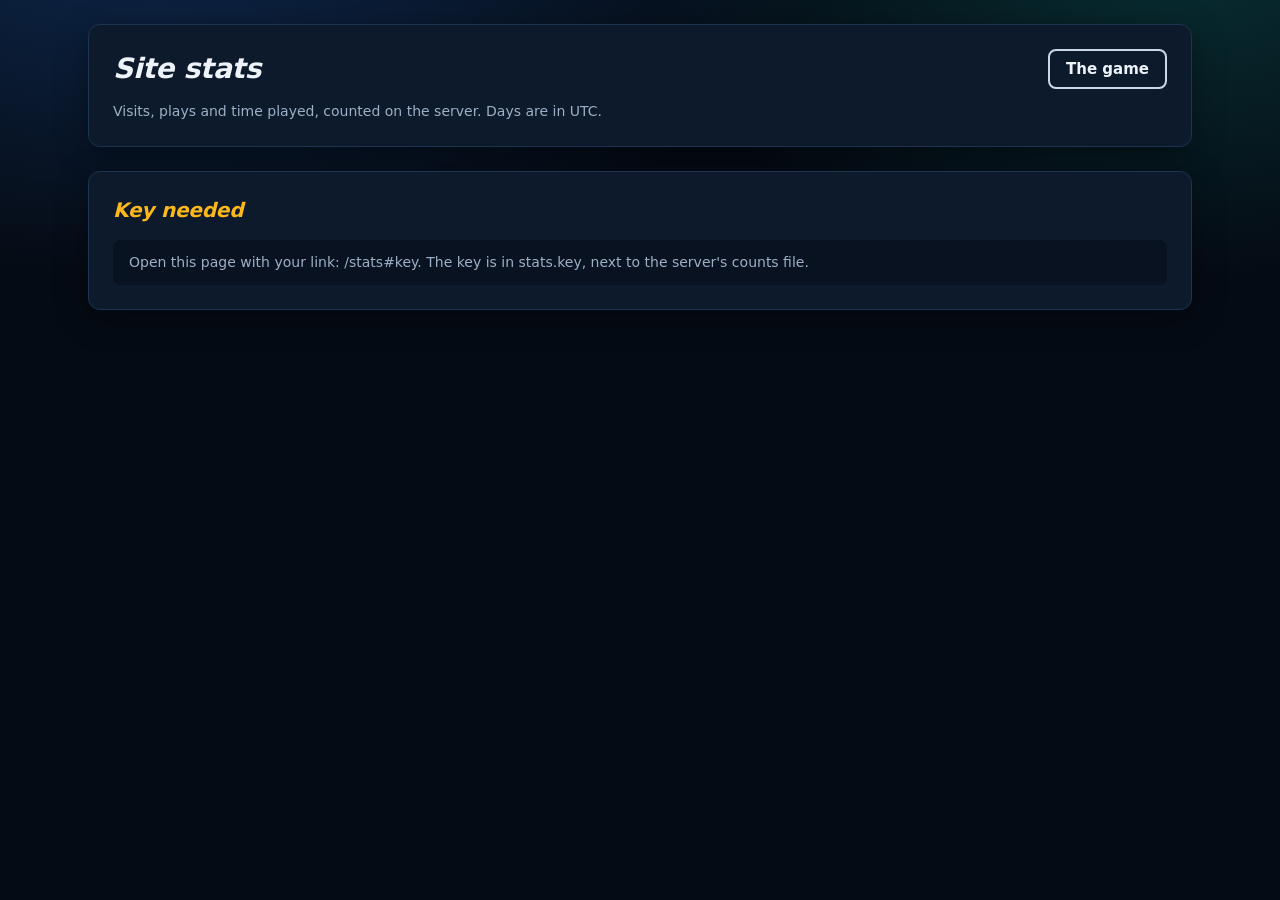
<file: web/src/stats.html>
<!doctype html>
<html lang="en">
<head>
<meta charset="utf-8">
<meta name="viewport" content="width=device-width, initial-scale=1">
<meta name="color-scheme" content="dark">
<meta name="theme-color" content="#050b14">
<meta name="robots" content="noindex, nofollow">
<title>Site Stats</title>
<link rel="icon" href="icon.svg" type="image/svg+xml">
<link rel="stylesheet" href="style.css">
<link rel="stylesheet" href="stats.css">
</head>
<body>
<main class="stats">
  <header class="panel">
    <div class="panel-head">
      <h1>Site stats</h1>
      <a class="btn" href="/">The game</a>
    </div>
    <p class="hint" id="since">Visits, plays and time played, counted on the server. Days are in UTC.</p>
    <label class="check" id="me-row" hidden><input type="checkbox" id="me"> Leave this browser out of the counts</label>
  </header>

  <section class="panel" id="locked" hidden>
    <h2>Key needed</h2>
    <p class="box" id="locked-text">Open this page with your link: /stats#key. The key is in stats.key, next to the server's counts file.</p>
  </section>

  <div id="open" hidden>
    <section class="tiles" aria-label="Now and today">
      <div class="tile live"><span class="n" id="now">0</span><span class="l">playing now</span></div>
      <div class="tile"><span class="n" id="t-players">0</span><span class="l">players today</span></div>
      <div class="tile"><span class="n" id="t-visitors">0</span><span class="l">visitors today</span></div>
      <div class="tile"><span class="n" id="t-time">0</span><span class="l">played today</span></div>
    </section>

    <section class="panel">
      <h2>Totals</h2>
      <div class="scroll"><table id="totals"></table></div>
      <p class="hint">A visitor or player who comes back on another day counts again: nothing links one day to the next.</p>
    </section>

    <section class="panel">
      <h2>By day</h2>
      <div class="scroll"><table id="days"></table></div>
    </section>

    <div class="lists">
      <section class="panel"><h2>Countries</h2><p class="hint sub">Visitors, last 30 days</p><table class="list" id="countries"></table></section>
      <section class="panel"><h2>Browsers</h2><p class="hint sub">Visitors, last 30 days</p><table class="list" id="browsers"></table></section>
      <section class="panel"><h2>Could not run it</h2><p class="hint sub">Why, last 30 days</p><table class="list" id="why"></table></section>
      <section class="panel"><h2>Game stops</h2><p class="hint sub">Errors that ended a game, last 30 days</p><table class="list" id="stops"></table></section>
    </div>
  </div>
</main>
<script type="module" src="stats.js"></script>
</body>
</html>
</file>
<file: web/src/style.css>
/* The start page and the game's stage. Every margin, padding and gap is a multiple of 4 px; controls are 40 px tall with 8 px corners,
   panels have 12 px corners. One accent: the colour of the change below is the whole page's. */
:root {
  /* the cover's night: deep blue, a teal glow, chrome lettering, the police lights and the car's yellow */
  --bg: #050b14;
  --panel: #0d1a2b;
  --well: #081220;
  --line: #1d3350;
  --text: #eef3fa;
  --muted: #9db0c7;
  --chrome: #c9d7e8;
  --accent: #ffb81c;
  --accent-soft: #ffb81c1f;
  --accent-glow: #ffb81c40;
  --on-accent: #1a1200;
  --siren-red: #ff2e3f;
  --siren-blue: #2f7dff;
  --plate: #1f4fb0;
  --bad: #ff5a66;
  color-scheme: dark;
}
* { box-sizing: border-box; }
html { background: var(--bg); }
body { background:
    radial-gradient(1100px 560px at 12% -8%, #16427f80, transparent 62%),
    radial-gradient(900px 520px at 92% -4%, #0b5f5c66, transparent 60%),
    radial-gradient(1000px 700px at 50% 115%, #0d2c5a55, transparent 65%),
    var(--bg);
  background-attachment: fixed; }
html, body { margin: 0; min-height: 100%; color: var(--text);
  font: 15px/1.5 system-ui, -apple-system, "Segoe UI", Roboto, sans-serif; -webkit-font-smoothing: antialiased; }
a { color: var(--accent); }
[hidden] { display: none !important; }

/* ---- layout ---- */
.app { max-width: 1152px; margin: 0 auto; padding: 24px; display: grid; gap: 24px;
  grid-template-columns: minmax(0, 384px) minmax(0, 1fr); grid-template-areas: "top top" "side content"; }
.top { grid-area: top; }
.side { grid-area: side; display: grid; gap: 24px; align-content: start; }
.content { grid-area: content; display: grid; gap: 24px; align-content: start; }
@media (max-width: 880px) {
  .app { grid-template-columns: minmax(0, 1fr); grid-template-areas: "top" "side" "content"; padding: 16px; gap: 16px; }
  .side, .content { gap: 16px; }
}

.panel { background: var(--panel); border: 1px solid var(--line); border-radius: 12px; padding: 24px; box-shadow: 0 8px 32px #00000059; }
.panel > :first-child { margin-top: 0; }
.panel > :last-child { margin-bottom: 0; }
.panel-head { display: flex; align-items: center; justify-content: space-between; gap: 12px; flex-wrap: wrap; margin-bottom: 16px; }
.panel-head h2 { margin: 0; }
.row { display: flex; gap: 8px; flex-wrap: wrap; align-items: center; }

h1, h2, .status { font-style: italic; font-weight: 800; letter-spacing: -0.01em; }
h1 { margin: 0; font-size: 32px; line-height: 40px; }
h2 { margin: 0 0 16px; font-size: 20px; line-height: 28px; color: var(--accent); }
.hint { margin: 12px 0 0; color: var(--muted); font-size: 14px; }
.nowrap { white-space: nowrap; }
.check { display: flex; align-items: center; gap: 12px; min-height: 40px; cursor: pointer; }
.check input { width: 20px; height: 20px; margin: 0; accent-color: var(--accent); cursor: pointer; }
/* the Graphics panel: groups of rows, a label and its help on the left, the control on the right */
.gfx-intro { margin: 0 0 16px; }
.gfx-group + .gfx-group { margin-top: 24px; }
.gfx-head { display: flex; align-items: center; justify-content: space-between; gap: 12px; border-bottom: 1px solid var(--line); }
.gfx-head h3 { margin: 0; padding: 8px 0; font-size: 13px; letter-spacing: .08em; text-transform: uppercase; color: var(--chrome); }
.gfx-row { display: grid; grid-template-columns: minmax(0, 1fr) minmax(160px, 240px); gap: 8px 24px; align-items: center; padding: 12px 0; border-bottom: 1px solid var(--line); }
.gfx-row:last-child { border-bottom: 0; }
.gfx-label { font-weight: 600; }
.gfx-help { margin: 4px 0 0; }
.gfx-control { display: flex; align-items: center; gap: 12px; }
.gfx-control select { width: 100%; height: 40px; padding: 0 12px; border-radius: 8px; border: 1px solid var(--line); background: var(--well); color: var(--text); font: inherit; cursor: pointer; }
.gfx-control select:disabled, .gfx-control input:disabled { opacity: .5; cursor: not-allowed; }
.gfx-control input[type=range] { flex: 1; min-width: 0; accent-color: var(--accent); }
.gfx-control output { min-width: 52px; text-align: right; font-variant-numeric: tabular-nums; color: var(--text); }
.gfx-page-option { grid-template-columns: minmax(0, 1fr); }
.gfx-page-option .check { min-height: 0; }
@media (max-width: 560px) { .gfx-row { grid-template-columns: minmax(0, 1fr); } }
.tag { margin-left: 8px; padding: 2px 8px; border: 1px solid var(--accent); border-radius: 999px; color: var(--accent); font-size: 12px; font-style: normal; letter-spacing: .04em; text-transform: uppercase; white-space: nowrap; }

/* ---- header: the light bar on top, the title in chrome with its blue plate ---- */
.top { position: relative; overflow: hidden; padding-top: 28px; }
.lightbar { position: absolute; inset: 0 0 auto; height: 4px; display: flex; }
.lightbar span { flex: 1; }
.lightbar span:first-child { background: var(--siren-red); box-shadow: 0 0 16px 2px var(--siren-red); animation: siren 1.6s steps(1) infinite; }
.lightbar span:last-child { background: var(--siren-blue); box-shadow: 0 0 16px 2px var(--siren-blue); animation: siren 1.6s steps(1) infinite 0.8s; }
@keyframes siren { 0% { opacity: 1; } 50% { opacity: 0.35; } }
@media (prefers-reduced-motion: reduce) { .lightbar span { animation: none; } }
.title { display: flex; align-items: center; gap: 12px; flex-wrap: wrap; font-size: 36px; line-height: 44px; font-weight: 900; }
.chrome { background: linear-gradient(180deg, #ffffff 0%, #e8f0f9 36%, #7f9bbb 50%, #d4e1ef 64%, #ffffff 100%);
  -webkit-background-clip: text; background-clip: text; color: transparent; padding-right: 4px;
  filter: drop-shadow(0 2px 0 #0a2a57) drop-shadow(0 0 14px #3d7fe055); }
.plate { display: inline-flex; align-items: center; height: 32px; padding: 0 14px; border-radius: 4px; transform: skewX(-12deg);
  background: linear-gradient(180deg, #3d7be6 0%, var(--plate) 55%, #163b8a 100%); border: 1px solid #8fb5ff; color: #fff;
  font-size: 18px; letter-spacing: 0.08em; text-transform: uppercase; box-shadow: 0 0 18px #2f6fe066; }
@media (max-width: 880px) {
  .title { font-size: 28px; line-height: 36px; gap: 8px; }
  .plate { height: 28px; font-size: 15px; padding: 0 10px; }
}
.top-row { display: flex; align-items: center; justify-content: space-between; gap: 8px 24px; flex-wrap: wrap; }
.brand .hint { margin: 4px 0 0; }
.brand .hint a { color: var(--chrome); }
.top-end .btn { display: inline-flex; align-items: center; gap: 8px; text-decoration: none; }
.top-end svg { width: 20px; height: 20px; flex-shrink: 0; }
.top-end .donate { border-color: var(--siren-red); }
.top-end .donate svg { fill: var(--siren-red); }
.top-end .donate:hover:not(:disabled) { background: #ff2e3f26; border-color: #ff6b77; }

/* ---- dialogs ---- */
.dlg { width: min(440px, calc(100% - 32px)); padding: 24px; border: 1px solid var(--line); border-radius: 12px; background: var(--panel);
  color: var(--text); box-shadow: 0 16px 48px #000000a6; }
.dlg::backdrop { background: #02060cb3; }
.dlg h2 { margin: 0 0 12px; }
.dlg p { margin: 0 0 24px; color: var(--muted); }
.row.end { justify-content: flex-end; }
.btn.go { display: inline-flex; align-items: center; text-decoration: none; border-color: var(--accent); background: var(--accent);
  color: var(--on-accent); }
.btn.go:hover { filter: brightness(1.08); background: var(--accent); }
.bar { height: 8px; margin-top: 20px; border-radius: 4px; background: var(--well); overflow: hidden; }
.bar.small { height: 6px; margin-top: 0; }
.bar-fill { height: 100%; width: 0; border-radius: 4px; background: linear-gradient(90deg, #ff9d0a, var(--accent) 60%, #ffd257);
  box-shadow: 0 0 12px var(--accent-glow); transition: width 0.2s; }

/* ---- play ---- */
.status { margin: 0; font-size: 32px; line-height: 40px; color: var(--accent); }
.status.bad { color: var(--bad); }
.status-sub { margin: 4px 0 24px; color: var(--muted); }
.play { width: 100%; height: 56px; border-radius: 12px; border: 0; color: var(--on-accent); cursor: pointer;
  background: linear-gradient(180deg, #ffd65a 0%, var(--accent) 45%, #f29a00 100%);
  font: italic 900 22px/1 system-ui, -apple-system, "Segoe UI", Roboto, sans-serif; display: flex; align-items: center;
  justify-content: center; gap: 12px; box-shadow: 0 0 28px var(--accent-glow), inset 0 1px 0 #fff4c2; }
.play:hover:not(:disabled) { filter: brightness(1.08); }
.play:focus-visible { outline: 3px solid var(--siren-blue); outline-offset: 3px; }
.play:disabled { border: 2px solid var(--line); background: transparent; color: var(--muted); box-shadow: none; cursor: default; }
.play kbd { border-color: currentColor; color: inherit; background: #ffffff33; font-size: 13px; }
.problems { margin: 16px 0 0; padding: 0; list-style: none; display: grid; gap: 8px; }
.problems:empty { display: none; }
.problems li { padding: 12px 16px; border-radius: 8px; background: #ff2e3f1a; color: #ffd4d8; border-left: 4px solid var(--siren-red); }

/* ---- buttons, keys ---- */
.btn { height: 40px; padding: 0 16px; border-radius: 8px; border: 2px solid var(--chrome); background: transparent; color: var(--text);
  font: italic 700 15px/1 system-ui, -apple-system, "Segoe UI", Roboto, sans-serif; cursor: pointer; white-space: nowrap; }
.btn:hover:not(:disabled) { background: #2f7dff26; border-color: #e4edf7; }
.btn:disabled { border-color: var(--line); color: var(--muted); cursor: default; }
.text-btn { height: 40px; padding: 0 8px; border: 0; background: none; color: var(--muted); font: inherit; cursor: pointer; text-decoration: underline; }
.text-btn:hover { color: var(--text); }
kbd { display: inline-flex; align-items: center; justify-content: center; min-width: 28px; height: 28px; padding: 0 8px; border-radius: 6px;
  border: 1.5px solid var(--chrome); background: #ffffff08; font: italic 700 13px/1 system-ui, -apple-system, "Segoe UI", Roboto, sans-serif; color: var(--text); }

/* ---- tabs ---- */
.tabs { display: flex; gap: 24px; margin-bottom: 16px; }
.tab { height: 32px; padding: 0; border: 0; border-bottom: 2px solid transparent; background: none; color: var(--muted); cursor: pointer;
  font: italic 700 16px/1 system-ui, -apple-system, "Segoe UI", Roboto, sans-serif; }
.tab:hover { color: var(--text); }
.tab.on { color: var(--accent); border-bottom-color: var(--accent); }
#about .tabs .tab, #manage .tabs .tab { font-size: 20px; font-weight: 800; height: 36px; }
#manage .tabs { margin-bottom: 20px; }
.pane[hidden] { display: none; }
/* a tab's own buttons (backup, preload, reset) at the top right of its pane: the tab is the heading */
.pane-head { justify-content: flex-end; }

/* ---- controls ---- */
.keys { margin: 0; padding: 0; list-style: none; }
.keys li { display: flex; align-items: center; justify-content: space-between; gap: 12px; min-height: 40px; padding: 4px 0;
  border-bottom: 1px solid var(--line); }
.keys li:last-child { border-bottom: 0; }
.keys li > span:last-child { display: flex; gap: 4px; flex-shrink: 0; }

/* ---- saves, game data ---- */
.box { margin: 0; padding: 12px 16px; border-radius: 8px; background: var(--well); color: var(--muted); font-size: 14px; }
.profiles { margin: 0; padding: 0; list-style: none; display: grid; gap: 8px; }
.profiles:empty { display: none; }
.profiles li { display: flex; align-items: baseline; justify-content: space-between; gap: 12px; padding: 12px 16px; border-radius: 8px;
  background: var(--well); }
.profiles .hint { margin: 0; }
.msg { margin: 12px 0 0; font-size: 14px; }
.msg.bad { color: var(--bad); }
.data-text { margin: 12px 0 0; font-variant-numeric: tabular-nums; }
.prose p { margin: 0 0 12px; }
.prose p:last-child { margin-bottom: 0; }

/* ---- the game ---- */
#stage { position: fixed; inset: 0; background: #000; }
#screen { width: 100%; height: 100%; display: block; outline: none; cursor: default; }
#screen.nocursor { cursor: none; }
.hud { position: absolute; top: 8px; right: 12px; font: 12px/1.4 ui-monospace, Menlo, monospace; color: #fffa; text-shadow: 0 1px 2px #000;
  pointer-events: none; white-space: pre; }
/* a new version is out (main.js): a few seconds over the picture, between races */
.note { position: absolute; left: 50%; top: max(12px, env(safe-area-inset-top)); transform: translateX(-50%); z-index: 3; margin: 0;
  max-width: calc(100% - 32px); width: max-content; padding: 10px 16px; border: 1px solid var(--line); border-radius: 10px;
  background: #05101ee6; color: var(--text); font: 14px/1.4 system-ui, sans-serif; text-align: center; pointer-events: none; }

/* ---- touch controls (touch.js): over the game held sideways; held upright, the picture on top and the controls under it.
   --t is a big button's size, from the screen's short side; the phone's rounded corners and notch are kept clear (safe-area) ---- */
.touch { position: absolute; inset: 0; pointer-events: none; z-index: 2; user-select: none; -webkit-user-select: none;
  -webkit-touch-callout: none; --t: clamp(56px, 19vmin, 104px); --gap: clamp(8px, 2.4vmin, 14px);
  --sl: max(16px, env(safe-area-inset-left)); --sr: max(16px, env(safe-area-inset-right));
  --st: max(12px, env(safe-area-inset-top)); --sb: max(16px, env(safe-area-inset-bottom)); }
#stage.touching { touch-action: none; }
.touch .t-drive, .touch .t-menu { display: contents; }
.touch[data-scene="drive"] .t-menu, .touch[data-scene="menu"] .t-drive { display: none; }
.t-btn { pointer-events: auto; touch-action: none; display: flex; align-items: center; justify-content: center; padding: 0;
  border: 2px solid #ffffff59; border-radius: 14px; background: #05101e8c; color: #fffffff0; font: 700 14px/1 system-ui, sans-serif;
  letter-spacing: 0.02em; -webkit-tap-highlight-color: transparent; backdrop-filter: blur(2px); }
.t-btn svg { width: 46%; height: 46%; fill: currentColor; }
.t-btn.held { background: #ffb81cd9; border-color: var(--accent); color: var(--on-accent); }
.t-row { position: absolute; display: flex; gap: 8px; }
.t-tl { left: var(--sl); top: var(--st); }
.t-tr { right: var(--sr); top: var(--st); }
.t-small { height: 40px; min-width: 44px; padding: 0 12px; border-radius: 10px; font-size: 13px; }
.t-small svg { width: 20px; height: 20px; }

/* driving: steering under the left thumb, the pedals under the right */
.t-steer { position: absolute; left: var(--sl); bottom: var(--sb); display: grid; gap: var(--gap); justify-items: start; }
.t-arrows { display: flex; gap: var(--gap); }
.t-arrow { width: calc(var(--t) * 1.1); height: calc(var(--t) * 1.1); border-radius: 50%; }
.t-gears { display: flex; gap: 8px; }
.t-gear { width: calc(var(--t) * 0.62); height: calc(var(--t) * 0.5); font-size: 22px; border-radius: 10px; }
.t-pedals { position: absolute; right: var(--sr); bottom: var(--sb); display: grid; gap: var(--gap);
  grid-template-columns: calc(var(--t) * 1.05) calc(var(--t) * 1.15); grid-template-areas: "hand gas" "brake gas"; align-items: end; }
.t-hand { grid-area: hand; height: calc(var(--t) * 0.6); font-size: 12px; }
.t-brake { grid-area: brake; height: calc(var(--t) * 1.1); }
.t-gas { grid-area: gas; height: calc(var(--t) * 1.8); font-size: 16px; }

/* menus: a tap on the picture is a click; arrows, OK and Back beside it */
.t-dpad { position: absolute; left: var(--sl); bottom: var(--sb); display: grid; gap: 6px;
  grid-template: repeat(3, calc(var(--t) * 0.7)) / repeat(3, calc(var(--t) * 0.7)); grid-template-areas: ". u ." "l . r" ". d ."; }
.t-up { grid-area: u; } .t-left { grid-area: l; } .t-right { grid-area: r; } .t-down { grid-area: d; }
.t-d { border-radius: 12px; }
.t-okback { position: absolute; right: var(--sr); bottom: var(--sb); display: grid; gap: var(--gap); justify-items: end; }
.t-ok { width: calc(var(--t) * 1.15); height: calc(var(--t) * 1.15); border-radius: 50%; font-size: 18px; }
.t-back { width: calc(var(--t) * 0.95); height: calc(var(--t) * 0.6); font-size: 14px; }

/* upright: the picture fills the width at the top, the controls go in the space under it */
@media (orientation: portrait) {
  #stage.touching #screen { height: min(75vw, 58vh); }
  .touch { --t: clamp(56px, 17vw, 104px); }
  .t-tl, .t-tr { top: calc(min(75vw, 58vh) + 12px); }
  .t-tr { flex-wrap: wrap; justify-content: flex-end; max-width: calc(100vw - var(--sl) - var(--sr) - 112px); }
}
/* the phone's keyboard types into this box, out of sight; the Keyboard button brings it up while the game waits for a name */
.type-box { position: absolute; left: 50%; top: 0; width: 1px; height: 1px; opacity: 0; border: 0; padding: 0; font-size: 16px; }
.t-kbd { position: absolute; left: 50%; top: var(--st); transform: translateX(-50%); padding: 0 16px; }
</file>
<file: web/src/stats.css>
/* /stats: the site's counts, in the start page's look (style.css) */
.stats { max-width: 1152px; margin: 0 auto; padding: 24px; display: grid; gap: 24px; }
.stats h1 { font-size: 28px; line-height: 36px; }
.stats .panel-head { margin-bottom: 0; }
.stats .hint.sub { margin: -8px 0 12px; }
#open { display: grid; gap: 24px; }
.stats a.btn { display: inline-flex; align-items: center; text-decoration: none; font-style: normal; }
.check { display: inline-flex; align-items: center; gap: 8px; margin-top: 12px; color: var(--muted); font-size: 14px; cursor: pointer; }
.check input { width: 16px; height: 16px; accent-color: var(--accent); }

.tiles { display: grid; grid-template-columns: repeat(4, minmax(0, 1fr)); gap: 16px; }
.tile { display: grid; gap: 4px; padding: 20px 24px; border-radius: 12px; background: var(--panel); border: 1px solid var(--line); }
.tile .n { font-size: 32px; line-height: 40px; font-weight: 800; font-variant-numeric: tabular-nums; }
.tile .l { color: var(--muted); font-size: 14px; }
.tile.live .n { color: var(--accent); }

.scroll { overflow-x: auto; }
table { width: 100%; border-collapse: collapse; font-size: 14px; font-variant-numeric: tabular-nums; }
th, td { padding: 8px 12px; text-align: right; white-space: nowrap; border-bottom: 1px solid var(--line); }
th:first-child, td:first-child { text-align: left; padding-left: 0; }
th:last-child, td:last-child { padding-right: 0; }
thead th { color: var(--muted); font-weight: 600; font-size: 13px; }
tbody tr:last-child td { border-bottom: 0; }
td.zero { color: var(--muted); }

.lists { display: grid; grid-template-columns: repeat(2, minmax(0, 1fr)); gap: 24px; align-items: start; }
.list td:first-child { white-space: normal; overflow-wrap: anywhere; }
.list .empty { color: var(--muted); text-align: left; }

@media (max-width: 880px) {
  .stats, #open { gap: 16px; }
  .stats { padding: 16px; }
  .tiles { grid-template-columns: repeat(2, minmax(0, 1fr)); gap: 12px; }
  .lists { grid-template-columns: minmax(0, 1fr); gap: 16px; }
  .tile { padding: 16px; }
  .tile .n { font-size: 26px; line-height: 32px; }
}
</file>
